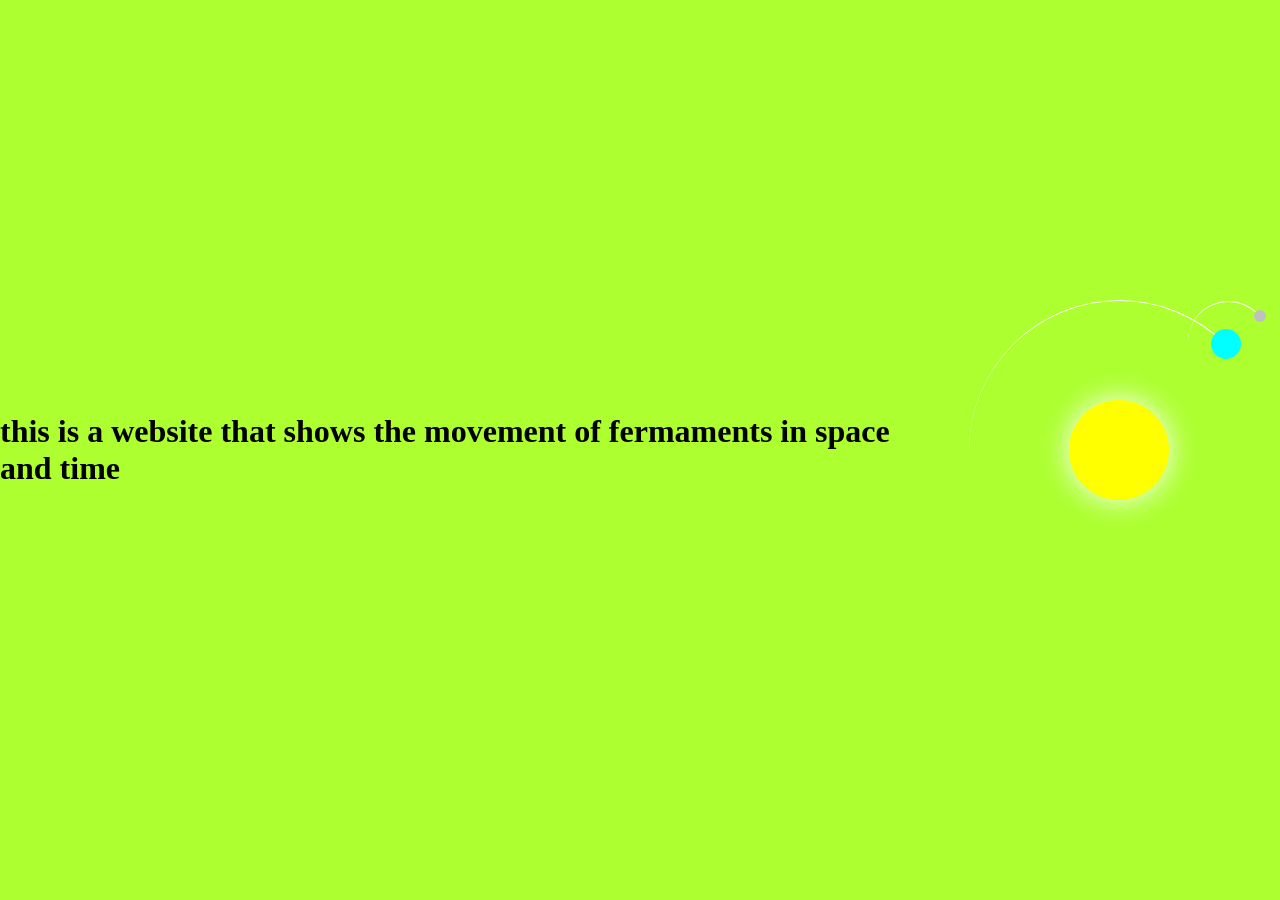
<file: index.html>
<!DOCTYPE html>
<html>
    <head>
        <title>The space</title>
        <h1>this is a website that shows the movement of fermaments in space and time</h1>
           <style>
            body {
                margin: 0;
                height: 100vh;
                display: flex;
                align-items: center;
                justify-content: center;
                background-color: greenyellow;
                overflow: hidden;
            }
            .container {
                font-size: 10px;
                width: 40em;
                height: 40em;
                position: relative;
            }
            .sun {
                position: absolute;
                top: 15em;
                left: 15em;
                width: 10em;
                height: 10em;
                background-color: yellow;
                border-radius: 50%;
                box-shadow: 0 0 3em white;
            }
            .earth, .moon {
                position: absolute;
                border-style: solid;
                border-color: white transparent transparent transparent;
                border-width: 0.1em 0.1em 0 0;
                border-radius: 50%;
            }
            .earth {
                top: 5em;
                left: 5em;
                width: 30em;
                height: 30em;
                animation: orbit 36.5s linear infinite;
            }
            .moon {
                top: 0;
                right: 0;
                width: 8em;
                height: 8em;
                animation: orbit 2.7s linear infinite;
            }
            .earth::before,
            .moon::before {
                content: " ";
                position: absolute;
                border-radius: 50%;
            }
            .earth::before {
                top: 2.8em;
                right: 2.8em;
                width: 3em;
                height: 3em;
                background-color: aqua;
            } 
            .moon::before {
                top: 0.8em;
                right: 0.2em;
                width: 1.2em;
                height: 1.2em;
                background-color: silver;
                border-radius: 50%;
            }
            @keyframes orbit {
                to {
                    transform: rotate(360deg);
                }
            }
        </style>
    </head>
    <body>
        <div class="container">
            <div class="sun"></div>
            <div class="earth">
                <div class="moon"></div>
            </div>
        </div>
    </body>
</html>
</file>
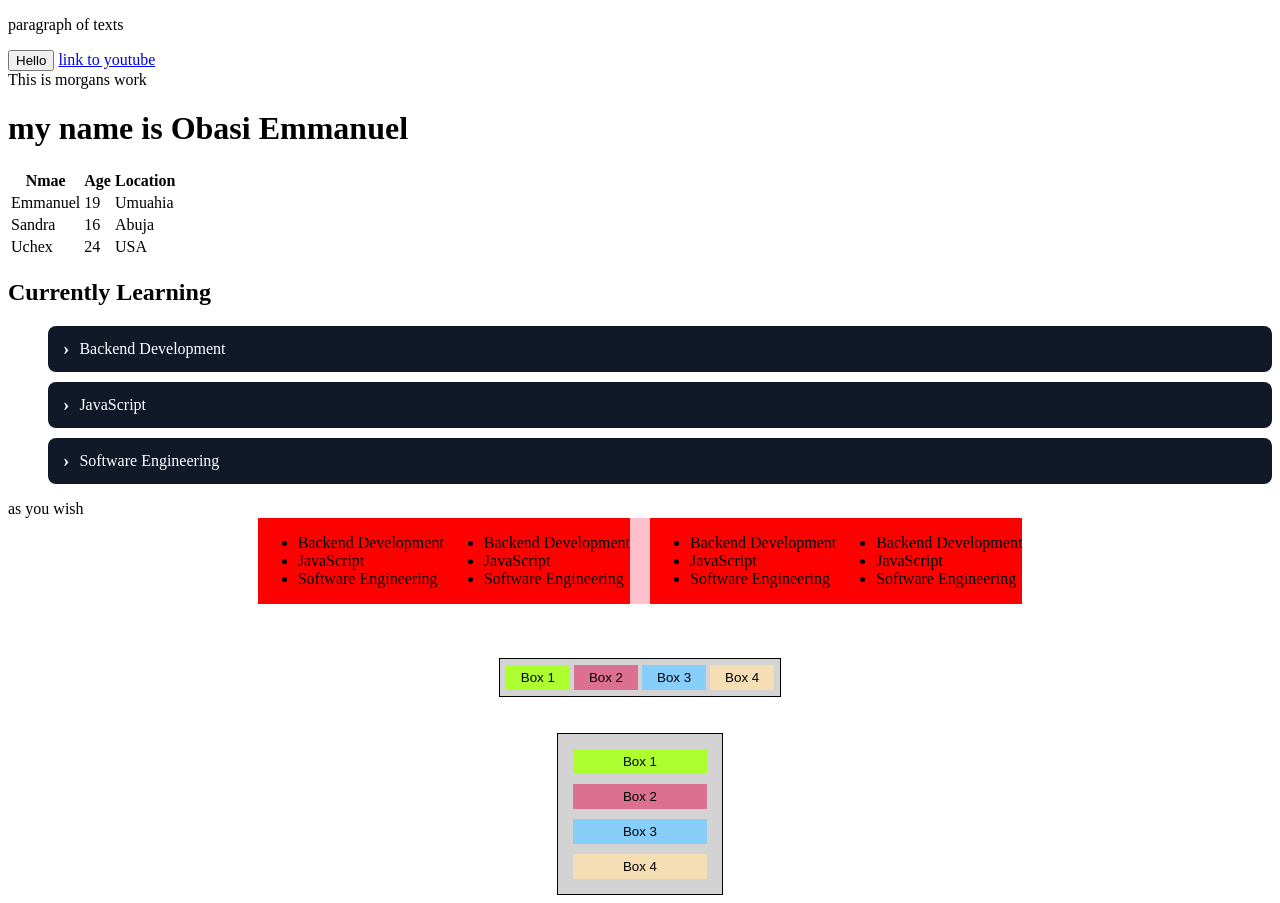
<file: Frontend-learning.html>
<!DOCTYPE html>
<html>
  <head>
    <title>Working progress</title>
    <link rel="stylesheet" href="style.css">
  </head>
  <body>

  
  <p>paragraph of texts</p>
  <button>Hello</button>
<a href="https://www.youtube.com/" target="_blank">link to youtube</a>   

<div class="android-show">
  This is morgans work
</div>
<h1>my name is Obasi Emmanuel</h1>
<table>
  <thead>
    <tr>
      <th>Nmae</th>
      <th>Age</th>
      <th>Location</th>
    </tr>
  </thead>
  <tbody>
    <tr>
      <td>Emmanuel</td>
      <td>19</td>
      <td>Umuahia</td>
    </tr>
    <tr>
      <td>Sandra</td>
      <td>16</td>
      <td>Abuja</td>
    </tr>
    <tr>
      <td>Uchex</td>
      <td>24</td>
      <td>USA</td>
    </tr>
  </tbody>
</table>
<aside class="developer-info">
    <h2>Currently Learning</h2>

    <ul>
        <li>Backend Development</li>
        <li>JavaScript</li>
        <li>Software Engineering</li>
    </ul>
</aside>
<span>as</span>
<span>you</span>
<span>wish</span>
<section class="section1">
  <section class="section">
  <div class="observation">
  <ul>
        <li>Backend Development</li>
        <li>JavaScript</li>
        <li>Software Engineering</li>
    </ul>
</div>
   <div class="observation">
  <ul>
        <li>Backend Development</li>
        <li>JavaScript</li>
        <li>Software Engineering</li>
    </ul>
    </div> 
</section>
<br>
<section class="section">
  <div class="observation">
  <ul>
        <li>Backend Development</li>
        <li>JavaScript</li>
        <li>Software Engineering</li>
    </ul>
</div>
   <div class="observation">
  <ul>
        <li>Backend Development</li>
        <li>JavaScript</li>
        <li>Software Engineering</li>
    </ul>
    </div> 
</section>

</section>
<br>
<br>
<br>


<section class="section2">
<button class="button1">Box 1</button>
<button class="button2">Box 2</button>
<button class="button3">Box 3</button>
<button class="button4">Box 4</button>

</section>
<br>
<br>
<section class="section3">
<button class="button5">Box 1</button>
<button class="button6">Box 2</button>
<button class="button7">Box 3</button>
<button class="button8">Box 4</button>

</section>




</body>

<style>
</style>
</html>
</file>
<file: style.css>
.developer-info li {
    display: flex;
    align-items: center;
    gap: 10px;

    padding: 12px 15px;
    margin-bottom: 10px;

    background: #111827;
    color: white;

    border-radius: 8px;
    transition: transform 0.3s ease;
}

.developer-info li::before {
    content: "›";
    font-size: 1.2rem;
    font-weight: bold;
}

.developer-info li:hover {
    background-color: aqua;
    transform: translateX(6px);
}

.observation {
    background: red;
}

.section {
    display: flex;
    background: blue;
    width: fit-content;   
}

.section1 {
    display:flex;
    gap: 10px;
    background: pink;
    width: fit-content;
    margin: 0 auto;
}

.button1 {
    padding: 5px 15px;
    background: greenyellow;
    border: none;
}


.button2 {
    padding: 5px 15px;
    background: palevioletred;
    border: none;
}



.button3 {
    padding: 5px 15px;
    background: lightskyblue;
    border: none;
}


.button4 {
    padding: 5px 15px;
    background: wheat;
    border: none;
}

.section2 {
    border: 1px solid black;
    padding: 6px;
    width: fit-content;
    margin: 0 auto;
    background: lightgray; 
}

.button5 {
    padding: 5px 50px;
    background: greenyellow;
    border: none;
    margin: 5px
}


.button6 {
    padding: 5px 50px;
    background: palevioletred;
    border: none;
    margin: 5px;
}



.button7 {
    padding: 5px 50px;
    background: lightskyblue;
    border: none;
    margin: 5px;
}


.button8 {
    padding: 5px 50px;
    background: wheat;
    border: none;
    margin: 5px;
}

.section3 {
    display: flex;
    flex-direction: column;
    border: 1px solid black;
    padding: 10px;
    width: fit-content;
    margin: 0 auto;
    background: lightgray; 
}
</file>
